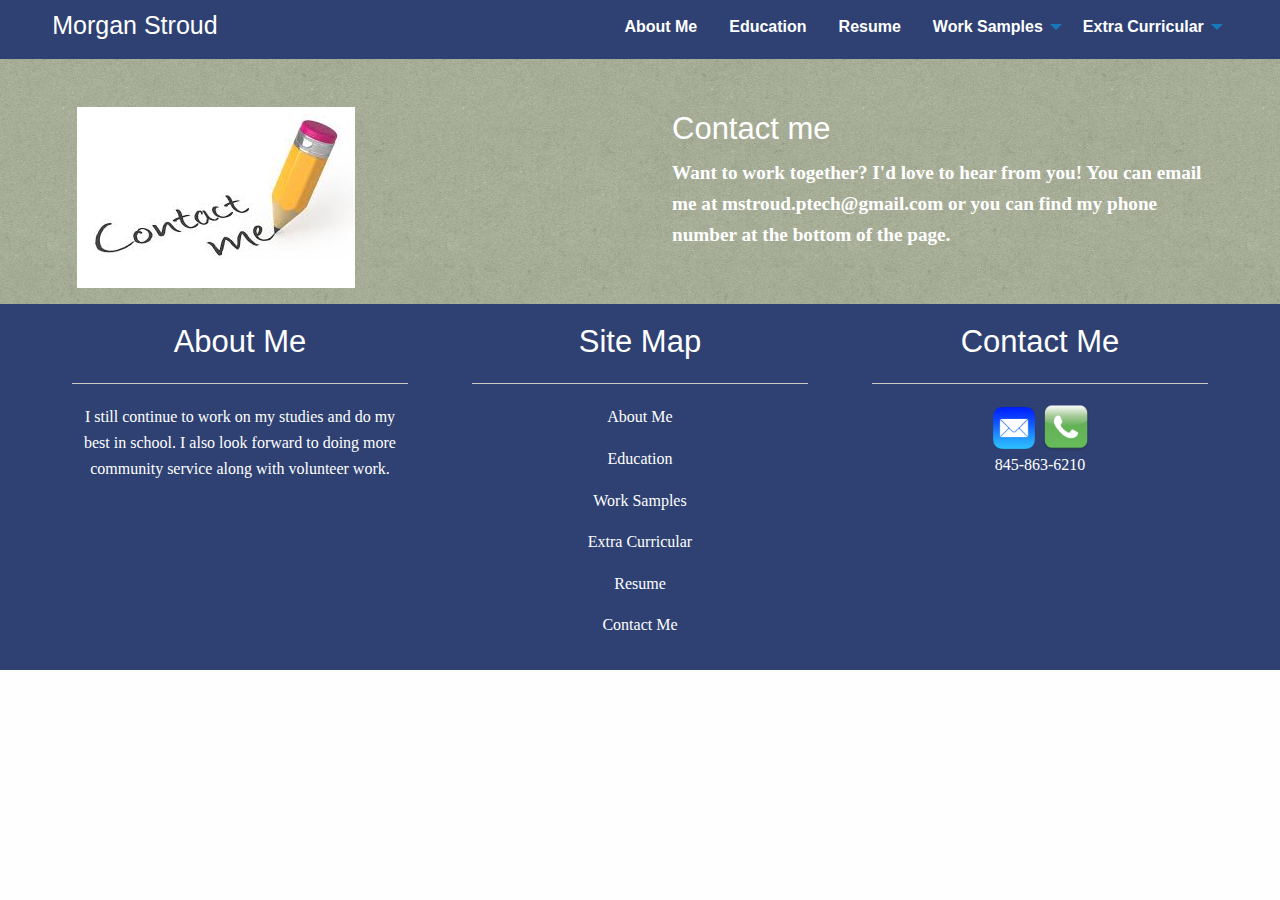
<file: contact.html>
<!doctype html>
<html class="no-js" lang="en" dir="ltr">
  <head>
    <meta charset="utf-8">
    <meta http-equiv="x-ua-compatible" content="ie=edge">
    <meta name="viewport" content="width=device-width, initial-scale=1.0">
    <title>Stroud Portfolio</title>
    <link rel="stylesheet" href="css/foundation.css">
    <link rel="stylesheet" href="css/app.css">
  </head>
  <body>


<!--      Navigation       -->

<div class="navigation">
  <div data-sticky-container>
    <div class="top-bar" data-sticky data-options="marginTop:0;" style="width:100%">
<div class="wrap">
<div class="top-bar-left">
<h4> Morgan Stroud</h4>
</div>
<div class= "top-bar-right">
<ul class="vertical medium-horizontal dropdown menu" data-responsive-menu="accordion medium-dropdown">
  <li><a href="index.html">About Me</a></li>
  <li><a href="education.html">Education</a></li>
  <li><a href="resume.html">Resume</a></li>
  <li><a href="work.html">Work Samples</a>
    <ul class="menu vertical">
  <li><a href="sample1.html">Writing Sample</a></li>
  <li><a href="sample2.html">Website Sample</a></li>
  <li><a href="sample3.html">Science Sample</a></li>
</ul>
</li>
<li><a href="extra.html">Extra Curricular</a>
  <ul class="menu vertical">
    <li><a href="volunteer.html">Volunteer Work</a></li>
    <li><a href="music.html">Music</a></li>
  </ul>
</div>
</div>
</div>
</div>
</div>
<!--      Header       -->

<!--      Main       -->
<div class="main">
  <div class="wrap">
    <div class="row">


    <div class="small-12 medium-6 large-6 columns">
      <img src="images\Contact.jpg" alt="">

</div>
<div class="small-12 medium-6 large-6 columns">
  <h3>Contact me</h3>
<p>
  Want to work together? I'd love to hear from you! You can email me at mstroud.ptech@gmail.com or you can find my phone number at the bottom of the page.
</p>
</div>


</div>
</div>
</div>
<!--      Footer       -->
<div class="footer">
<div class="row">
<div class="small-12 medium-4 columns">
  <h3>About Me</h3>
  <hr>
  <p>I still continue to work on my studies and do my best in school. I also look forward to doing more community service along with volunteer work.</p>
</div>

<div class="small-12 medium-4 columns">
  <h3>Site Map</h3>
  <hr>
  <p><a href="index.html">About Me</a></p>
  <p><a href="education.html">Education</a></p>
  <p><a href="work.html">Work Samples</a></p>
  <p><a href="extra.html">Extra Curricular</a></p>
  <p><a href="resume.html">Resume</a></p>
  <p><a href="contact.html">Contact Me</a></p>
</div>

<div class="small-12 medium-4 columns">
  <h3>Contact Me</h3>
  <hr>
  <a href="mailto:mstroud.ptech@gmail.com"><img src="images\Mail-icon.png" alt=""></a>
  <a class="hide-for-small-only" href="mailto:mstroud.ptech@gmail.com">
  <a href="tel:845-863-6210"><img src="images\Phone-icon.png"
  <a class="hide-for-small-only" href="tel:845-863-6210"><p>845-863-6210</p>
</div>

    <script src="js/vendor/jquery.js"></script>
    <script src="js/vendor/what-input.js"></script>
    <script src="js/vendor/foundation.js"></script>
    <script src="js/app.js"></script>
    </div>
    </div>
  </body>
</html>
</file>
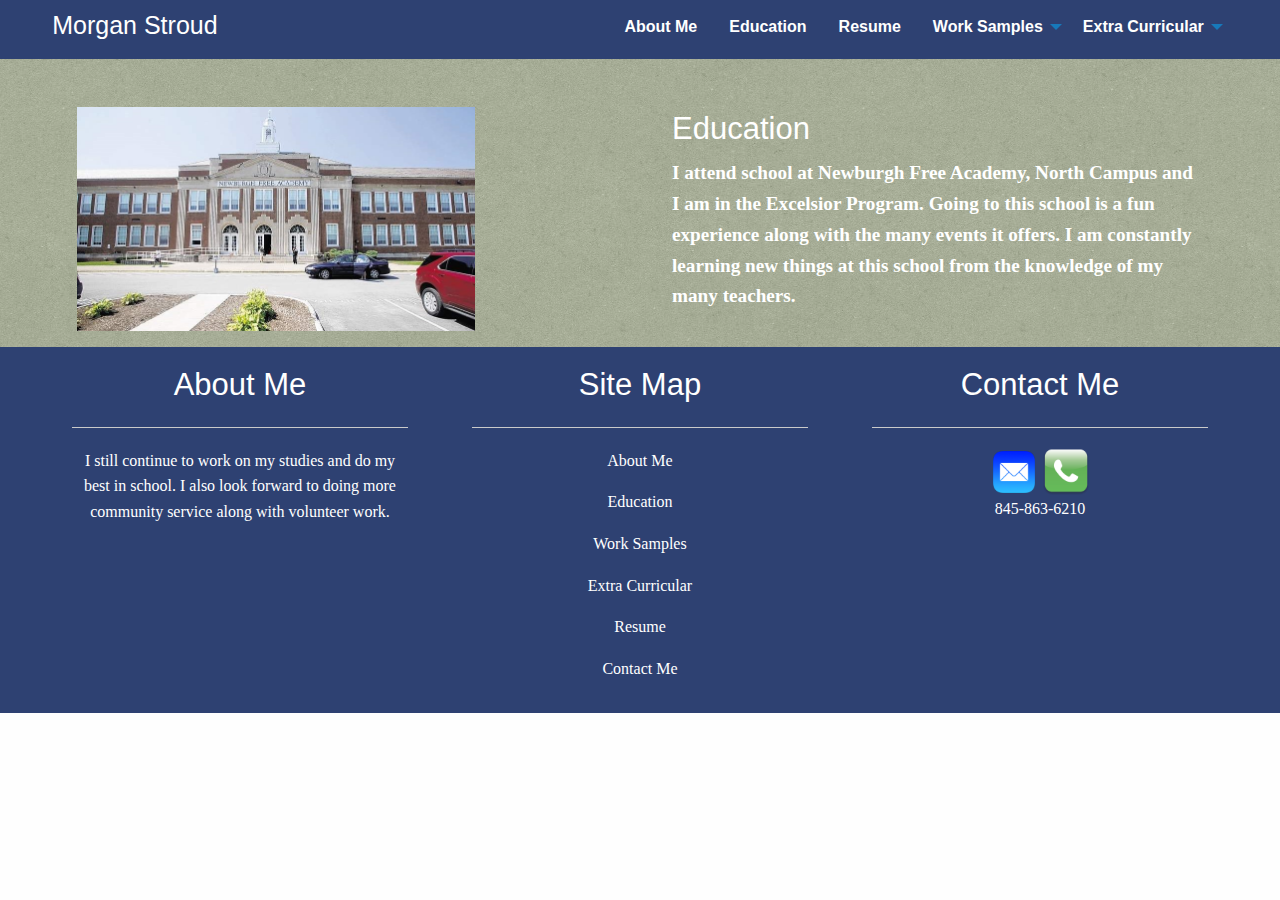
<file: education.html>
<!doctype html>
<html class="no-js" lang="en" dir="ltr">
  <head>
    <meta charset="utf-8">
    <meta http-equiv="x-ua-compatible" content="ie=edge">
    <meta name="viewport" content="width=device-width, initial-scale=1.0">
    <title>Stroud Portfolio</title>
    <link rel="stylesheet" href="css/foundation.css">
    <link rel="stylesheet" href="css/app.css">
  </head>
  <body>


<!--      Navigation       -->

<div class="navigation">
  <div data-sticky-container>
    <div class="top-bar" data-sticky data-options="marginTop:0;" style="width:100%">
<div class="wrap">
<div class="top-bar-left">
<h4> Morgan Stroud</h4>
</div>
<div class= "top-bar-right">
<ul class="vertical medium-horizontal dropdown menu" data-responsive-menu="accordion medium-dropdown">
  <li><a href="index.html">About Me</a></li>
  <li><a href="education.html">Education</a></li>
  <li><a href="resume.html">Resume</a></li>
  <li><a href="work.html">Work Samples</a>
    <ul class="menu vertical">
  <li><a href="sample1.html">Writing Sample</a></li>
  <li><a href="sample2.html">Website Sample</a></li>
  <li><a href="sample3.html">Science Sample</a></li>
</ul>
</li>
<li><a href="extra.html">Extra Curricular</a>
  <ul class="menu vertical">
    <li><a href="volunteer.html">Volunteer Work</a></li>
    <li><a href="music.html">Music</a></li>
  </ul>
</div>
</div>
</div>
</div>
</div>
<!--      Header       -->

<!--      Main       -->
<div class="main">
  <div class="wrap">
    <div class="row">


    <div class="small-12 medium-6 large-6 columns">
      <img src="images\School.jpg" alt="">

</div>
<div class="small-12 medium-6 large-6 columns">
  <h3>Education</h3>
  <p>
    I attend school at Newburgh Free Academy, North Campus and I am in the Excelsior Program.
    Going to this school is a fun experience along with the many events it offers.
    I am constantly learning new things at this school from the knowledge of my many teachers.
</p>
</div>


</div>
</div>
</div>
<!--      Footer       -->
<div class="footer">
<div class="row">
<div class="small-12 medium-4 columns">
  <h3>About Me</h3>
  <hr>
  <p>I still continue to work on my studies and do my best in school. I also look forward to doing more community service along with volunteer work.</p>
</div>

<div class="small-12 medium-4 columns">
  <h3>Site Map</h3>
  <hr>
  <p><a href="index.html">About Me</a></p>
  <p><a href="education.html">Education</a></p>
  <p><a href="work.html">Work Samples</a></p>
  <p><a href="extra.html">Extra Curricular</a></p>
  <p><a href="resume.html">Resume</a></p>
  <p><a href="contact.html">Contact Me</a></p>
</div>

<div class="small-12 medium-4 columns">
  <h3>Contact Me</h3>
  <hr>
  <a href="mailto:mstroud.ptech@gmail.com"><img src="images\Mail-icon.png" alt=""></a>
  <a class="hide-for-small-only" href="mailto:mstroud.ptech@gmail.com">
  <a href="tel:845-863-6210"><img src="images\Phone-icon.png"
  <a class="hide-for-small-only" href="tel:845-863-6210"><p>845-863-6210</p>
</div>

    <script src="js/vendor/jquery.js"></script>
    <script src="js/vendor/what-input.js"></script>
    <script src="js/vendor/foundation.js"></script>
    <script src="js/app.js"></script>
    </div>
    </div>
  </body>
</html>
</file>
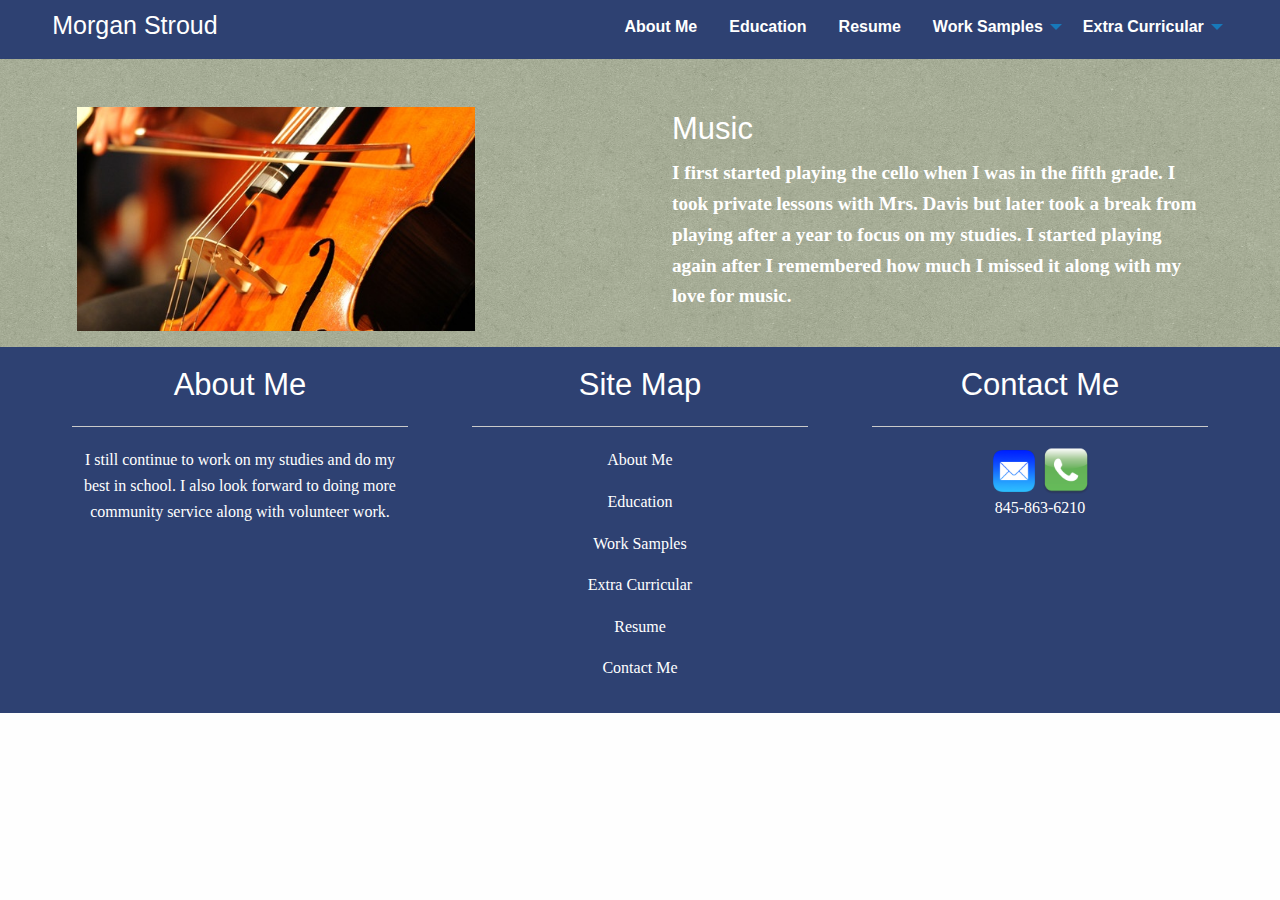
<file: music.html>
<!doctype html>
<html class="no-js" lang="en" dir="ltr">
  <head>
    <meta charset="utf-8">
    <meta http-equiv="x-ua-compatible" content="ie=edge">
    <meta name="viewport" content="width=device-width, initial-scale=1.0">
    <title>Stroud Portfolio</title>
    <link rel="stylesheet" href="css/foundation.css">
    <link rel="stylesheet" href="css/app.css">
  </head>
  <body>


<!--      Navigation       -->

<div class="navigation">
  <div data-sticky-container>
    <div class="top-bar" data-sticky data-options="marginTop:0;" style="width:100%">
<div class="wrap">
<div class="top-bar-left">
<h4> Morgan Stroud</h4>
</div>
<div class= "top-bar-right">
<ul class="vertical medium-horizontal dropdown menu" data-responsive-menu="accordion medium-dropdown">
  <li><a href="index.html">About Me</a></li>
  <li><a href="education.html">Education</a></li>
  <li><a href="resume.html">Resume</a></li>
  <li><a href="work.html">Work Samples</a>
    <ul class="menu vertical">
  <li><a href="sample1.html">Writing Sample</a></li>
  <li><a href="sample2.html">Website Sample</a></li>
  <li><a href="sample3.html">Science Sample</a></li>
</ul>
</li>
<li><a href="extra.html">Extra Curricular</a>
  <ul class="menu vertical">
    <li><a href="volunteer.html">Volunteer Work</a></li>
    <li><a href="music.html">Music</a></li>
  </ul>
</div>
</div>
</div>
</div>
</div>
<!--      Header       -->

<!--      Main       -->
<div class="main">
  <div class="wrap">
    <div class="row">


    <div class="small-12 medium-6 large-6 columns">
<img src="images\Cello.jpg" alt="">
</div>
<div class="small-12 medium-6 large-6 columns">
  <h3>Music</h3>
  <p>
I first started playing the cello when I was in the fifth grade. I took private lessons with Mrs. Davis but later took a break from playing after a year to focus on my studies.
I started playing again after I remembered how much I missed it along with my love for music.
</p>
</div>


</div>
</div>
</div>
<!--      Footer       -->
<div class="footer">
<div class="row">
<div class="small-12 medium-4 columns">
  <h3>About Me</h3>
  <hr>
  <p>I still continue to work on my studies and do my best in school. I also look forward to doing more community service along with volunteer work.</p>
</div>

<div class="small-12 medium-4 columns">
  <h3>Site Map</h3>
  <hr>
  <p><a href="index.html">About Me</a></p>
  <p><a href="education.html">Education</a></p>
  <p><a href="work.html">Work Samples</a></p>
  <p><a href="extra.html">Extra Curricular</a></p>
  <p><a href="resume.html">Resume</a></p>
  <p><a href="contact.html">Contact Me</a></p>
</div>

<div class="small-12 medium-4 columns">
  <h3>Contact Me</h3>
  <hr>
  <a href="mailto:mstroud.ptech@gmail.com"><img src="images\Mail-icon.png" alt=""></a>
  <a class="hide-for-small-only" href="mailto:mstroud.ptech@gmail.com">
  <a href="tel:845-863-6210"><img src="images\Phone-icon.png"
  <a class="hide-for-small-only" href="tel:845-863-6210"><p>845-863-6210</p>
</div>

    <script src="js/vendor/jquery.js"></script>
    <script src="js/vendor/what-input.js"></script>
    <script src="js/vendor/foundation.js"></script>
    <script src="js/app.js"></script>
    </div>
    </div>
  </body>
</html>
</file>
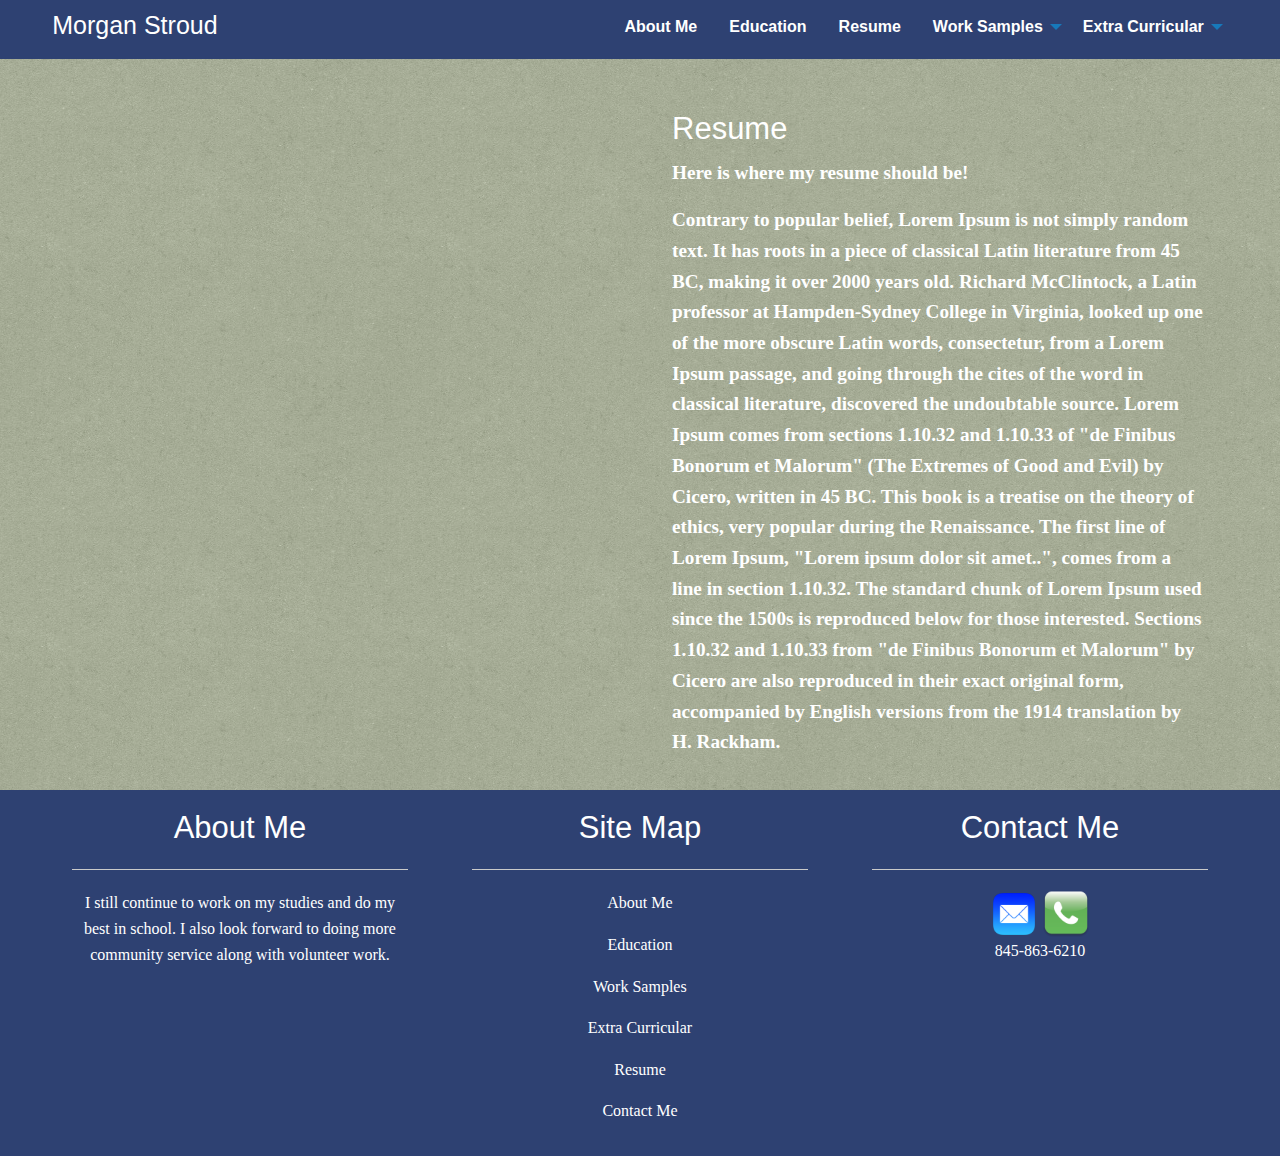
<file: resume.html>
<!doctype html>
<html class="no-js" lang="en" dir="ltr">
  <head>
    <meta charset="utf-8">
    <meta http-equiv="x-ua-compatible" content="ie=edge">
    <meta name="viewport" content="width=device-width, initial-scale=1.0">
    <title>Stroud Portfolio</title>
    <link rel="stylesheet" href="css/foundation.css">
    <link rel="stylesheet" href="css/app.css">
  </head>
  <body>


<!--      Navigation       -->

<div class="navigation">
  <div data-sticky-container>
    <div class="top-bar" data-sticky data-options="marginTop:0;" style="width:100%">
<div class="wrap">
<div class="top-bar-left">
<h4> Morgan Stroud</h4>
</div>
<div class= "top-bar-right">
<ul class="vertical medium-horizontal dropdown menu" data-responsive-menu="accordion medium-dropdown">
  <li><a href="index.html">About Me</a></li>
  <li><a href="education.html">Education</a></li>
  <li><a href="resume.html">Resume</a></li>
  <li><a href="work.html">Work Samples</a>
    <ul class="menu vertical">
  <li><a href="sample1.html">Writing Sample</a></li>
  <li><a href="sample2.html">Website Sample</a></li>
  <li><a href="sample3.html">Science Sample</a></li>
</ul>
</li>
<li><a href="extra.html">Extra Curricular</a>
  <ul class="menu vertical">
    <li><a href="volunteer.html">Volunteer Work</a></li>
    <li><a href="music.html">Music</a></li>
  </ul>
</div>
</div>
</div>
</div>
</div>
<!--      Header       -->

<!--      Main       -->
<div class="main">
  <div class="wrap">
    <div class="row">


    <div class="small-12 medium-6 large-6 columns">

</div>
<div class="small-12 medium-6 large-6 columns">
  <h3>Resume</h3>
  <p>Here is where my resume should be!</p>
<p>
  Contrary to popular belief, Lorem Ipsum is not simply random text. It has roots in a piece of classical Latin literature from 45 BC, making it over 2000 years old. Richard McClintock, a Latin professor at Hampden-Sydney College in Virginia, looked up one of the more obscure Latin words, consectetur, from a Lorem Ipsum passage, and going through the cites of the word in classical literature, discovered the undoubtable source. Lorem Ipsum comes from sections 1.10.32 and 1.10.33 of "de Finibus Bonorum et Malorum" (The Extremes of Good and Evil) by Cicero, written in 45 BC. This book is a treatise on the theory of ethics, very popular during the Renaissance. The first line of Lorem Ipsum, "Lorem ipsum dolor sit amet..", comes from a line in section 1.10.32.

The standard chunk of Lorem Ipsum used since the 1500s is reproduced below for those interested. Sections 1.10.32 and 1.10.33 from "de Finibus Bonorum et Malorum" by Cicero are also reproduced in their exact original form, accompanied by English versions from the 1914 translation by H. Rackham.
</p>
</div>


</div>
</div>
</div>
<!--      Footer       -->
<div class="footer">
<div class="row">
<div class="small-12 medium-4 columns">
  <h3>About Me</h3>
  <hr>
  <p>I still continue to work on my studies and do my best in school. I also look forward to doing more community service along with volunteer work.</p>
</div>

<div class="small-12 medium-4 columns">
  <h3>Site Map</h3>
  <hr>
  <p><a href="index.html">About Me</a></p>
  <p><a href="education.html">Education</a></p>
  <p><a href="work.html">Work Samples</a></p>
  <p><a href="extra.html">Extra Curricular</a></p>
  <p><a href="resume.html">Resume</a></p>
  <p><a href="contact.html">Contact Me</a></p>
</div>

<div class="small-12 medium-4 columns">
  <h3>Contact Me</h3>
  <hr>
  <a href="mailto:mstroud.ptech@gmail.com"><img src="images\Mail-icon.png" alt=""></a>
  <a class="hide-for-small-only" href="mailto:mstroud.ptech@gmail.com">
  <a href="tel:845-863-6210"><img src="images\Phone-icon.png"
  <a class="hide-for-small-only" href="tel:845-863-6210"><p>845-863-6210</p>
</div>

    <script src="js/vendor/jquery.js"></script>
    <script src="js/vendor/what-input.js"></script>
    <script src="js/vendor/foundation.js"></script>
    <script src="js/app.js"></script>
    </div>
    </div>
  </body>
</html>
</file>
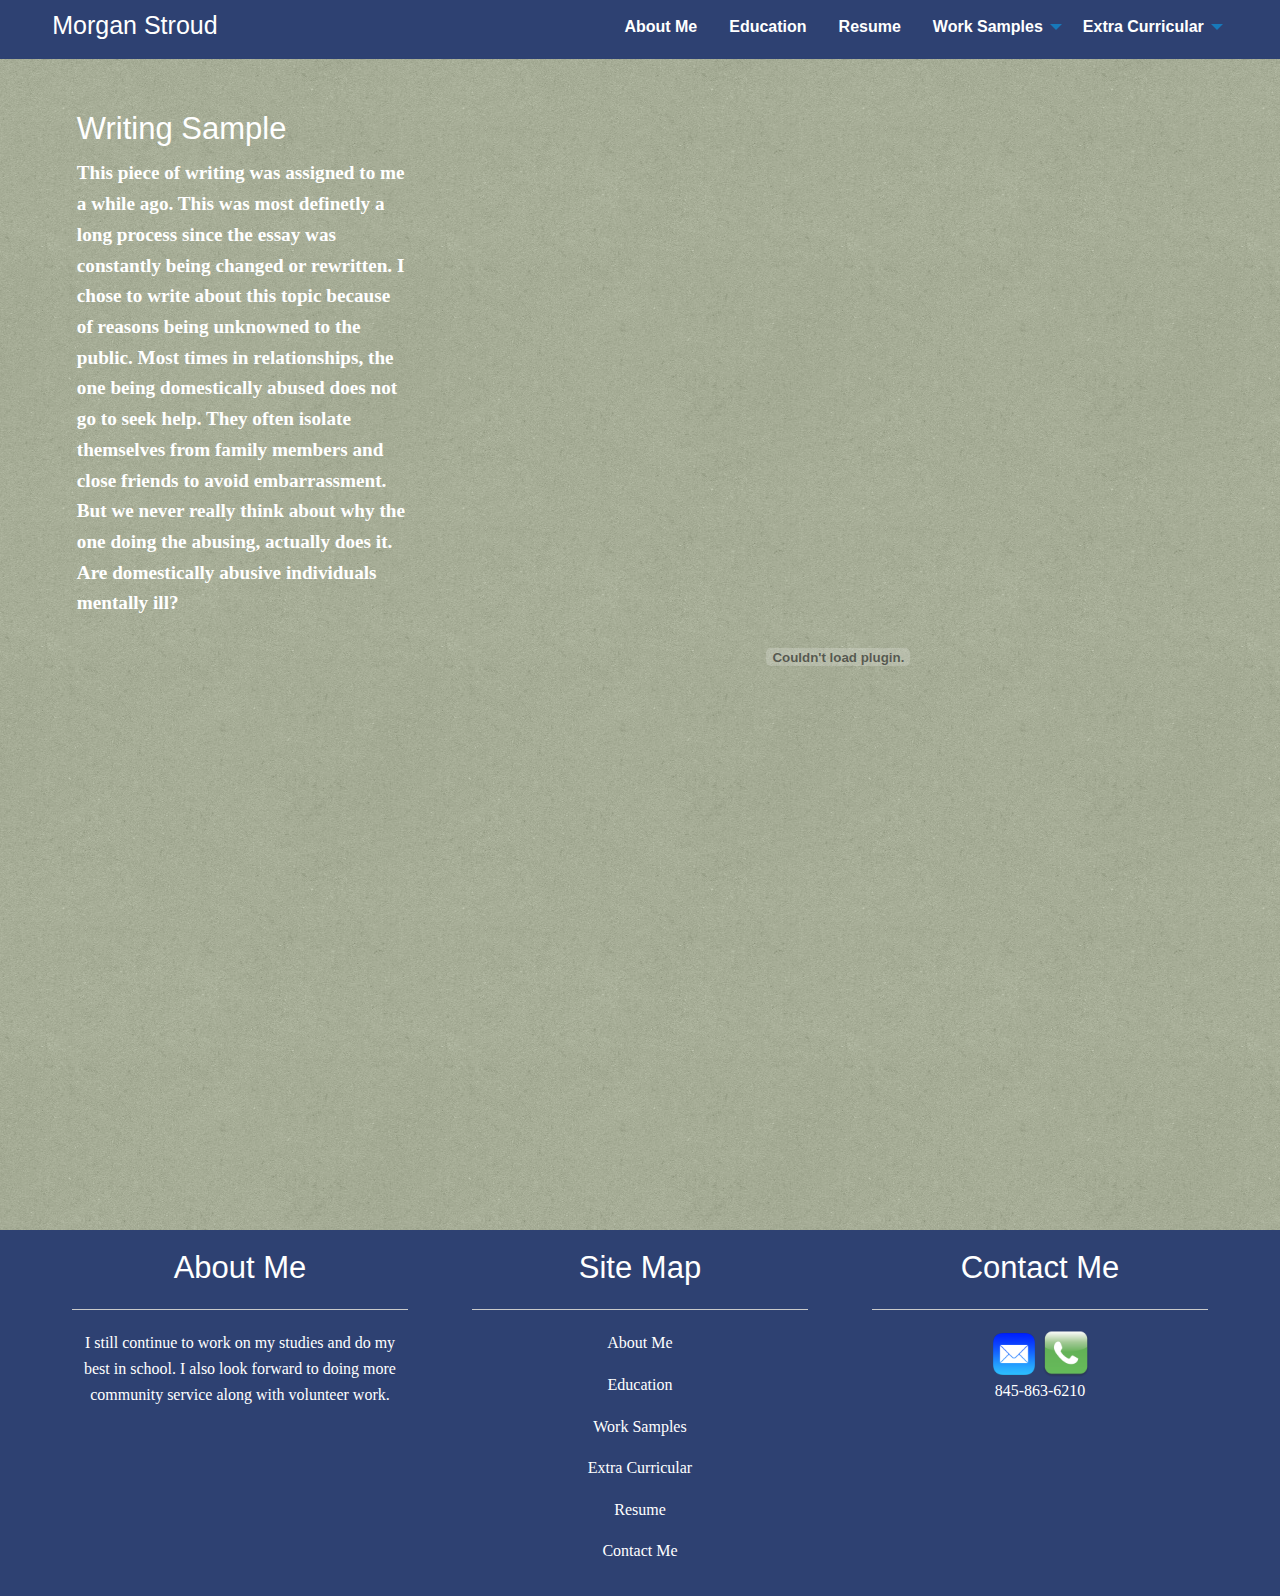
<file: sample1.html>
<!doctype html>
<html class="no-js" lang="en" dir="ltr">
  <head>
    <meta charset="utf-8">
    <meta http-equiv="x-ua-compatible" content="ie=edge">
    <meta name="viewport" content="width=device-width, initial-scale=1.0">
    <title>Stroud Portfolio</title>
    <link rel="stylesheet" href="css/foundation.css">
    <link rel="stylesheet" href="css/app.css">
  </head>
  <body>


<!--      Navigation       -->

<div class="navigation">
  <div data-sticky-container>
    <div class="top-bar" data-sticky data-options="marginTop:0;" style="width:100%">
<div class="wrap">
<div class="top-bar-left">
<h4> Morgan Stroud</h4>
</div>
<div class= "top-bar-right">
<ul class="vertical medium-horizontal dropdown menu" data-responsive-menu="accordion medium-dropdown">
  <li><a href="index.html">About Me</a></li>
  <li><a href="education.html">Education</a></li>
  <li><a href="resume.html">Resume</a></li>
  <li><a href="work.html">Work Samples</a>
    <ul class="menu vertical">
  <li><a href="sample1.html">Writing Sample</a></li>
  <li><a href="sample2.html">Website Sample</a></li>
  <li><a href="sample3.html">Science Sample</a></li>
</ul>
</li>
<li><a href="extra.html">Extra Curricular</a>
  <ul class="menu vertical">
    <li><a href="volunteer.html">Volunteer Work</a></li>
    <li><a href="music.html">Music</a></li>
  </ul>
</div>
</div>
</div>
</div>
</div>
<!--      Header       -->

<!--      Main       -->
<div class="main">
  <div class="wrap">
    <div class="row">


    <div class="small-12 medium-4 columns">
      <h3>Writing Sample</h3>
    <p>
      This piece of writing was assigned to me a while ago. This was most definetly a long process since the essay was constantly being changed or rewritten.
      I chose to write about this topic because of reasons being unknowned to the public. Most times in relationships, the one being domestically abused does not go to seek help.
      They often isolate themselves from family members and close friends to avoid embarrassment. But we never really think about why the one doing the abusing, actually does it.
      Are domestically abusive individuals mentally ill?
  </p>
</div>
<div class="small-12 medium-8  columns">

<object width="100%" height="1100em" data="docs\Stroud_Domestic Violence Draft - Google Docs.pdf"></object>
  </div>


</div>
</div>
</div>
<!--      Footer       -->
<div class="footer">
<div class="row">
<div class="small-12 medium-4 columns">
  <h3>About Me</h3>
  <hr>
  <p>I still continue to work on my studies and do my best in school. I also look forward to doing more community service along with volunteer work.</p>
</div>

<div class="small-12 medium-4 columns">
  <h3>Site Map</h3>
  <hr>
  <p><a href="index.html">About Me</a></p>
  <p><a href="education.html">Education</a></p>
  <p><a href="work.html">Work Samples</a></p>
  <p><a href="extra.html">Extra Curricular</a></p>
  <p><a href="resume.html">Resume</a></p>
  <p><a href="contact.html">Contact Me</a></p>
</div>

<div class="small-12 medium-4 columns">
  <h3>Contact Me</h3>
  <hr>
  <a href="mailto:mstroud.ptech@gmail.com"><img src="images\Mail-icon.png" alt=""></a>
  <a class="hide-for-small-only" href="mailto:mstroud.ptech@gmail.com">
  <a href="tel:845-863-6210"><img src="images\Phone-icon.png"
  <a class="hide-for-small-only" href="tel:845-863-6210"><p>845-863-6210</p>
</div>

    <script src="js/vendor/jquery.js"></script>
    <script src="js/vendor/what-input.js"></script>
    <script src="js/vendor/foundation.js"></script>
    <script src="js/app.js"></script>
    </div>
    </div>
  </body>
</html>
</file>
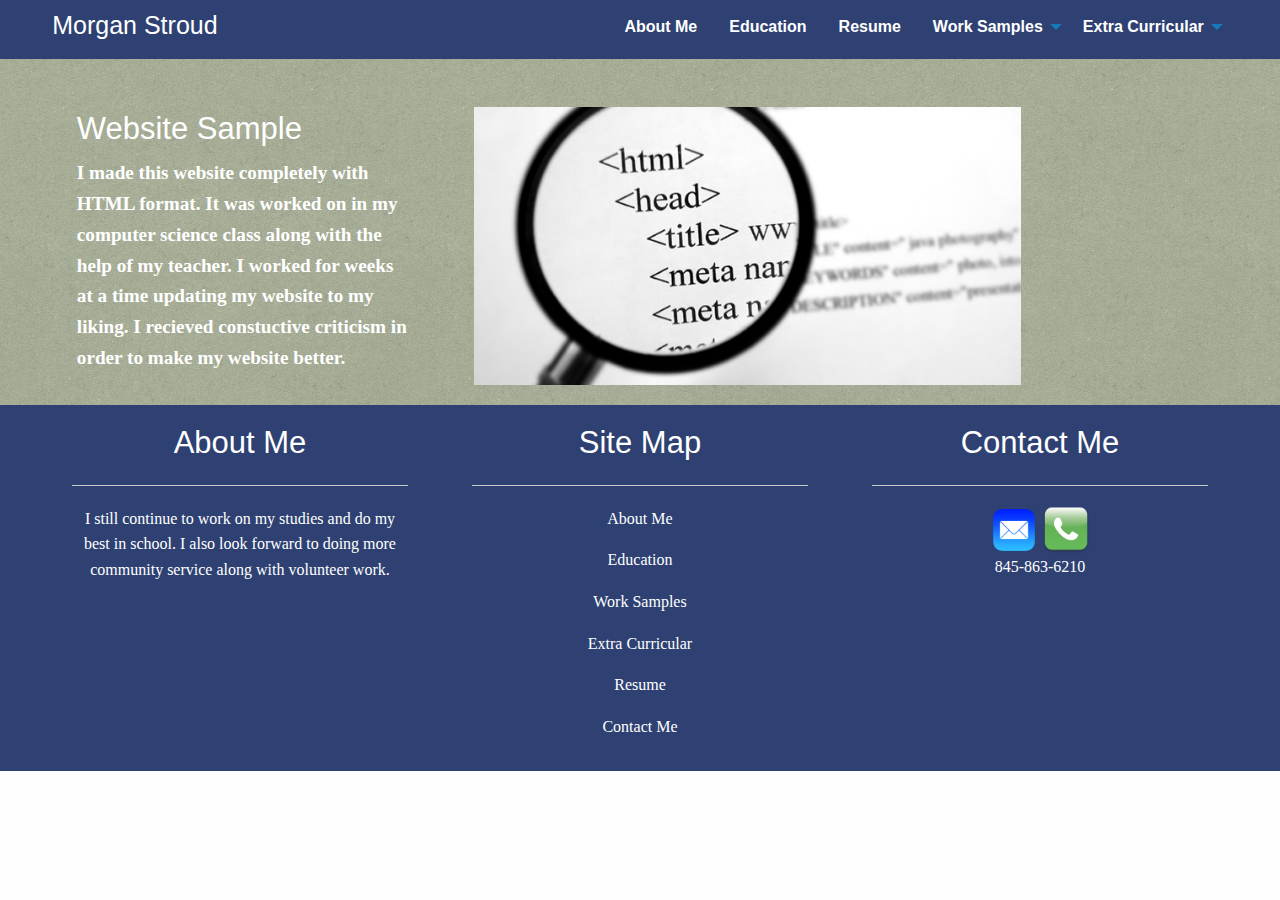
<file: sample2.html>
<!doctype html>
<html class="no-js" lang="en" dir="ltr">
  <head>
    <meta charset="utf-8">
    <meta http-equiv="x-ua-compatible" content="ie=edge">
    <meta name="viewport" content="width=device-width, initial-scale=1.0">
    <title>Stroud Portfolio</title>
    <link rel="stylesheet" href="css/foundation.css">
    <link rel="stylesheet" href="css/app.css">
  </head>
  <body>


<!--      Navigation       -->

<div class="navigation">
  <div data-sticky-container>
    <div class="top-bar" data-sticky data-options="marginTop:0;" style="width:100%">
<div class="wrap">
<div class="top-bar-left">
<h4> Morgan Stroud</h4>
</div>
<div class= "top-bar-right">
<ul class="vertical medium-horizontal dropdown menu" data-responsive-menu="accordion medium-dropdown">
  <li><a href="index.html">About Me</a></li>
  <li><a href="education.html">Education</a></li>
  <li><a href="resume.html">Resume</a></li>
  <li><a href="work.html">Work Samples</a>
    <ul class="menu vertical">
  <li><a href="sample1.html">Writing Sample</a></li>
  <li><a href="sample2.html">Website Sample</a></li>
  <li><a href="sample3.html">Science Sample</a></li>
</ul>
</li>
<li><a href="extra.html">Extra Curricular</a>
  <ul class="menu vertical">
    <li><a href="volunteer.html">Volunteer Work</a></li>
    <li><a href="music.html">Music</a></li>
  </ul>
</div>
</div>
</div>
</div>
</div>
<!--      Header       -->

<!--      Main       -->
<div class="main">
  <div class="wrap">
    <div class="row">

      <div class="small-12 medium-4 columns">
        <h3>Website Sample</h3>
      <p>
      I made this website completely with HTML format. It was worked on in my computer science class along with the help of my teacher.
      I worked for weeks at a time updating my website to my liking. I recieved constuctive criticism in order to make my website better.

  </p>
      </div>
      <div class="small-12 medium-8  columns">

      <img src="images\HTML-website.jpg" alt="">
      </div>



</div>
</div>
</div>
<!--      Footer       -->
<div class="footer">
<div class="row">
<div class="small-12 medium-4 columns">
  <h3>About Me</h3>
  <hr>
  <p>I still continue to work on my studies and do my best in school. I also look forward to doing more community service along with volunteer work.</p>
</div>

<div class="small-12 medium-4 columns">
  <h3>Site Map</h3>
  <hr>
  <p><a href="index.html">About Me</a></p>
  <p><a href="education.html">Education</a></p>
  <p><a href="work.html">Work Samples</a></p>
  <p><a href="extra.html">Extra Curricular</a></p>
  <p><a href="resume.html">Resume</a></p>
  <p><a href="contact.html">Contact Me</a></p>
</div>

<div class="small-12 medium-4 columns">
  <h3>Contact Me</h3>
  <hr>
  <a href="mailto:mstroud.ptech@gmail.com"><img src="images\Mail-icon.png" alt=""></a>
  <a class="hide-for-small-only" href="mailto:mstroud.ptech@gmail.com">
  <a href="tel:845-863-6210"><img src="images\Phone-icon.png"
  <a class="hide-for-small-only" href="tel:845-863-6210"><p>845-863-6210</p>
</div>

    <script src="js/vendor/jquery.js"></script>
    <script src="js/vendor/what-input.js"></script>
    <script src="js/vendor/foundation.js"></script>
    <script src="js/app.js"></script>
    </div>
    </div>
  </body>
</html>
</file>
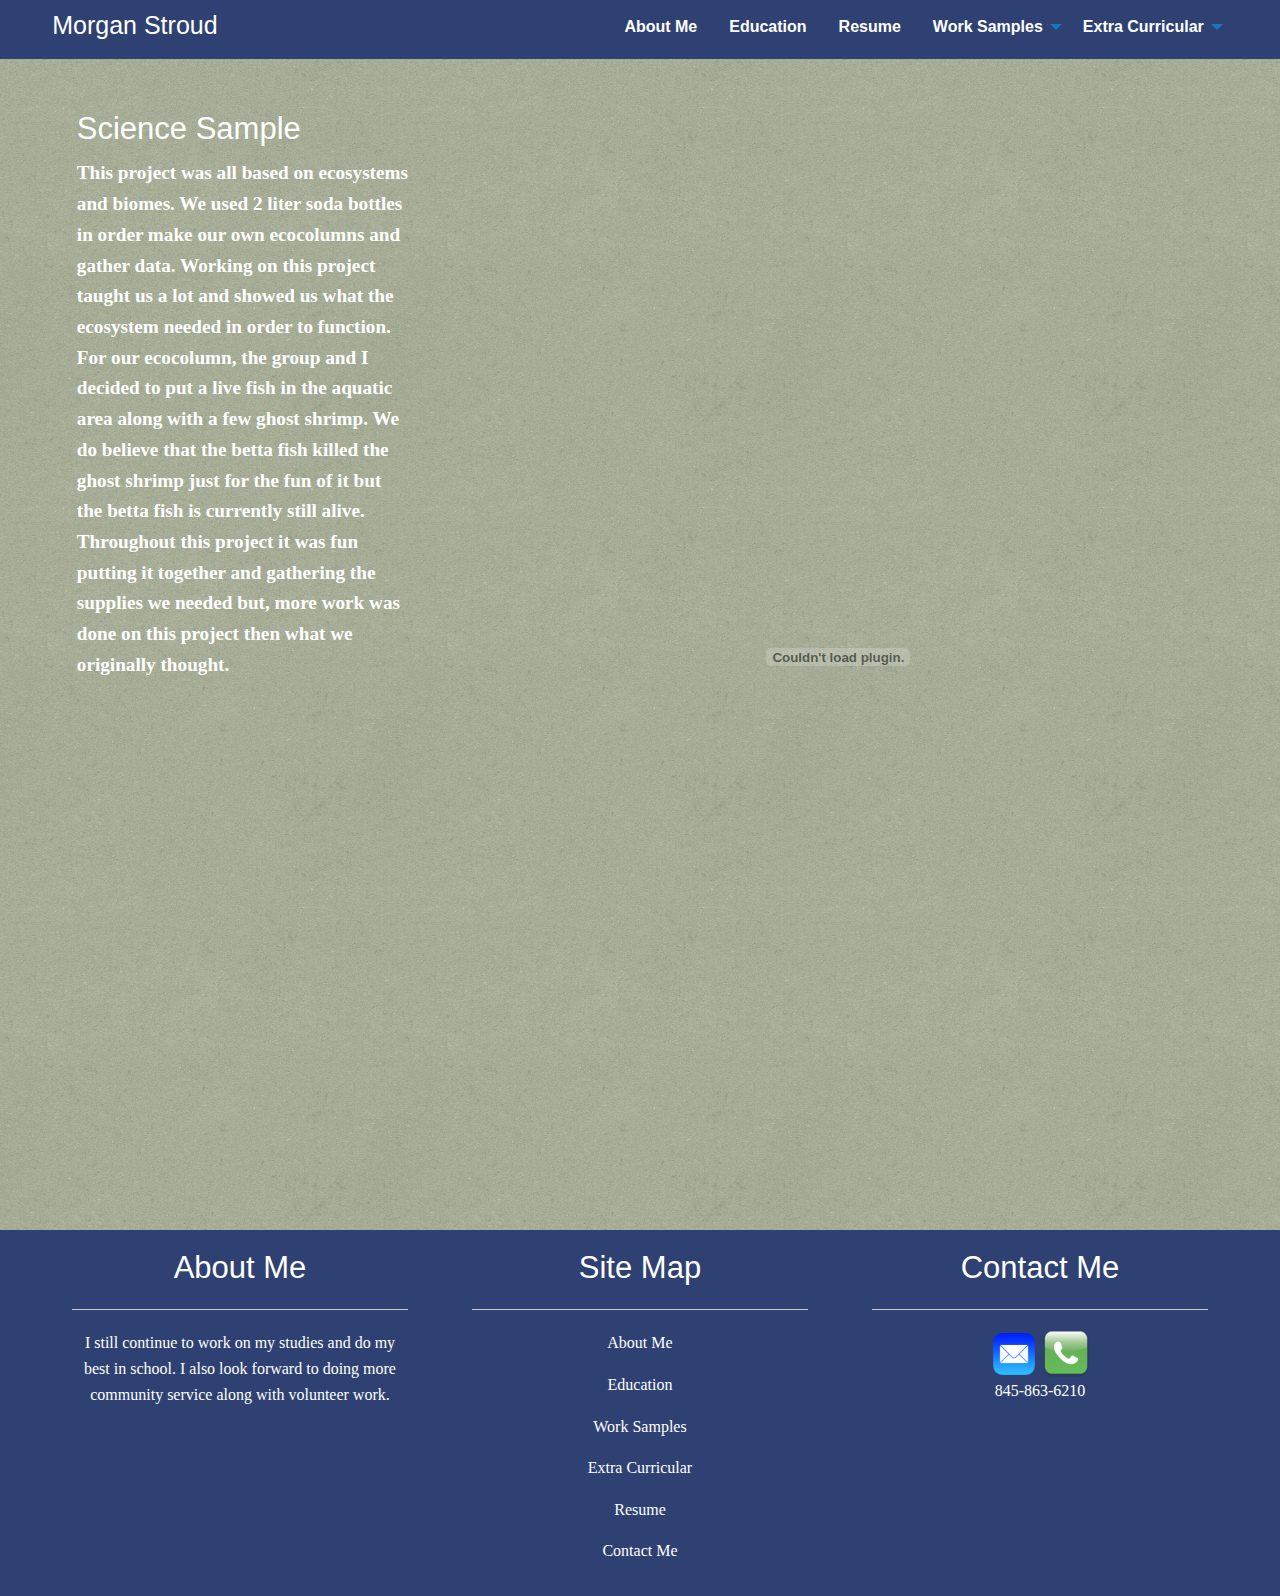
<file: sample3.html>
<!doctype html>
<html class="no-js" lang="en" dir="ltr">
  <head>
    <meta charset="utf-8">
    <meta http-equiv="x-ua-compatible" content="ie=edge">
    <meta name="viewport" content="width=device-width, initial-scale=1.0">
    <title>Stroud Portfolio</title>
    <link rel="stylesheet" href="css/foundation.css">
    <link rel="stylesheet" href="css/app.css">
  </head>
  <body>


<!--      Navigation       -->

<div class="navigation">
  <div data-sticky-container>
    <div class="top-bar" data-sticky data-options="marginTop:0;" style="width:100%">
<div class="wrap">
<div class="top-bar-left">
<h4> Morgan Stroud</h4>
</div>
<div class= "top-bar-right">
<ul class="vertical medium-horizontal dropdown menu" data-responsive-menu="accordion medium-dropdown">
  <li><a href="index.html">About Me</a></li>
  <li><a href="education.html">Education</a></li>
  <li><a href="resume.html">Resume</a></li>
  <li><a href="work.html">Work Samples</a>
    <ul class="menu vertical">
  <li><a href="sample1.html">Writing Sample</a></li>
  <li><a href="sample2.html">Website Sample</a></li>
  <li><a href="sample3.html">Science Sample</a></li>
</ul>
</li>
<li><a href="extra.html">Extra Curricular</a>
  <ul class="menu vertical">
    <li><a href="volunteer.html">Volunteer Work</a></li>
    <li><a href="music.html">Music</a></li>
  </ul>
</div>
</div>
</div>
</div>
</div>
<!--      Header       -->

<!--      Main       -->
<div class="main">
  <div class="wrap">
    <div class="row">

      <div class="small-12 medium-4 columns">
        <h3>Science Sample</h3>
      <p>
      This project was all based on ecosystems and biomes. We used 2 liter soda bottles in order make our own ecocolumns and gather data.
      Working on this project taught us a lot and showed us what the ecosystem needed in order to function. For our ecocolumn, the group and I decided to put a live fish in the aquatic area along with a few ghost shrimp.
      We do believe that the betta fish killed the ghost shrimp just for the fun of it but the betta fish is currently still alive.
      Throughout this project it was fun putting it together and gathering the supplies we needed but, more work was done on this project then what we originally thought.

      </p>
      </div>
      <div class="small-12 medium-8  columns">

      <object width="100%" height="1100em" data="docs\Stroud_EcoColumn_Lab Report - Google Docs.pdf"></object>
      </div>



</div>
</div>
</div>
<!--      Footer       -->
<div class="footer">
<div class="row">
<div class="small-12 medium-4 columns">
  <h3>About Me</h3>
  <hr>
  <p>I still continue to work on my studies and do my best in school. I also look forward to doing more community service along with volunteer work.</p>
</div>

<div class="small-12 medium-4 columns">
  <h3>Site Map</h3>
  <hr>
  <p><a href="index.html">About Me</a></p>
  <p><a href="education.html">Education</a></p>
  <p><a href="work.html">Work Samples</a></p>
  <p><a href="extra.html">Extra Curricular</a></p>
  <p><a href="resume.html">Resume</a></p>
  <p><a href="contact.html">Contact Me</a></p>
</div>

<div class="small-12 medium-4 columns">
  <h3>Contact Me</h3>
  <hr>
  <a href="mailto:mstroud.ptech@gmail.com"><img src="images\Mail-icon.png" alt=""></a>
  <a class="hide-for-small-only" href="mailto:mstroud.ptech@gmail.com">
  <a href="tel:845-863-6210"><img src="images\Phone-icon.png"
  <a class="hide-for-small-only" href="tel:845-863-6210"><p>845-863-6210</p>
</div>

    <script src="js/vendor/jquery.js"></script>
    <script src="js/vendor/what-input.js"></script>
    <script src="js/vendor/foundation.js"></script>
    <script src="js/app.js"></script>
    </div>
    </div>
  </body>
</html>
</file>
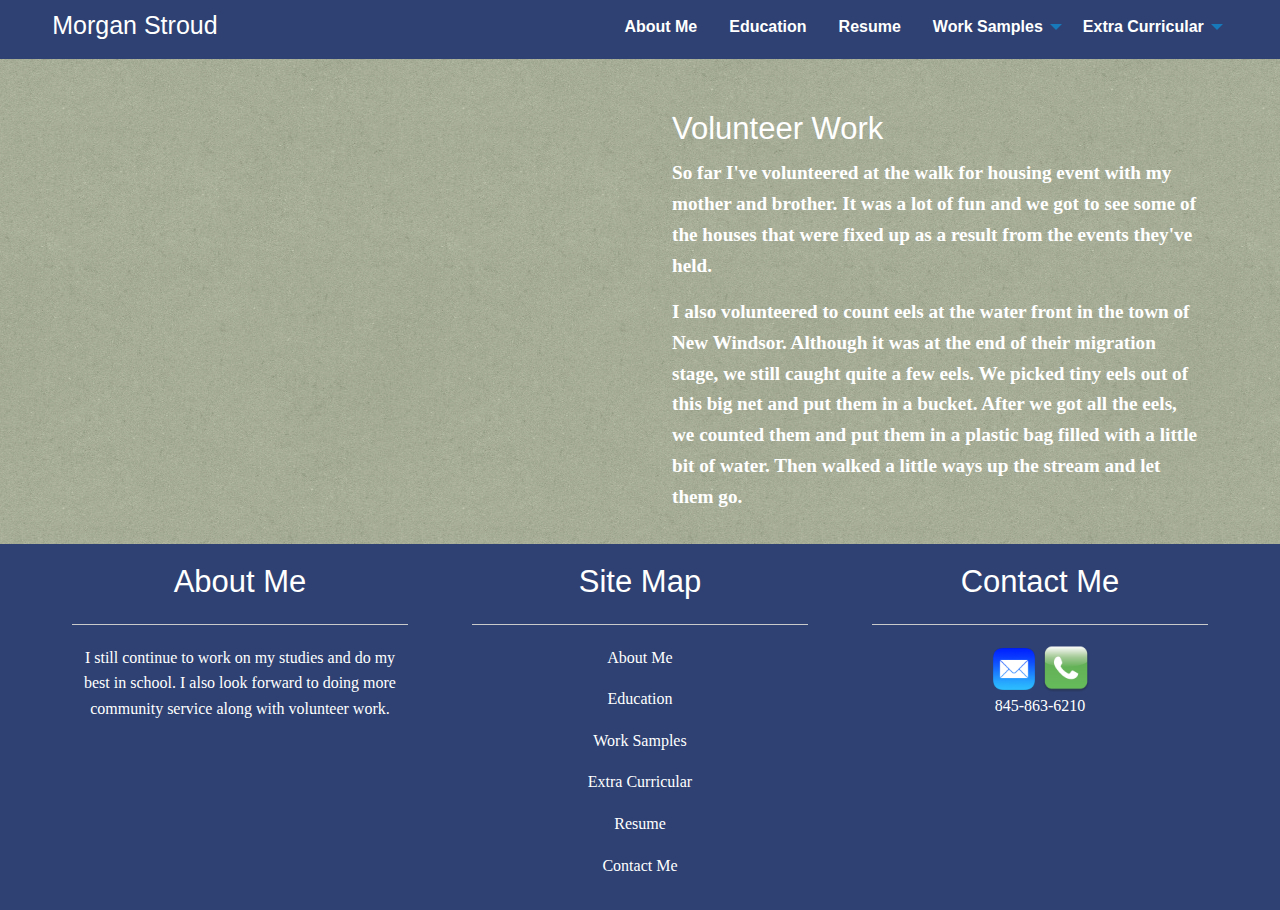
<file: volunteer.html>
<!doctype html>
<html class="no-js" lang="en" dir="ltr">
  <head>
    <meta charset="utf-8">
    <meta http-equiv="x-ua-compatible" content="ie=edge">
    <meta name="viewport" content="width=device-width, initial-scale=1.0">
    <title>Stroud Portfolio</title>
    <link rel="stylesheet" href="css/foundation.css">
    <link rel="stylesheet" href="css/app.css">
  </head>
  <body>


<!--      Navigation       -->

<div class="navigation">
  <div data-sticky-container>
    <div class="top-bar" data-sticky data-options="marginTop:0;" style="width:100%">
<div class="wrap">
<div class="top-bar-left">
<h4> Morgan Stroud</h4>
</div>
<div class= "top-bar-right">
<ul class="vertical medium-horizontal dropdown menu" data-responsive-menu="accordion medium-dropdown">
  <li><a href="index.html">About Me</a></li>
  <li><a href="education.html">Education</a></li>
  <li><a href="resume.html">Resume</a></li>
  <li><a href="work.html">Work Samples</a>
    <ul class="menu vertical">
  <li><a href="sample1.html">Writing Sample</a></li>
  <li><a href="sample2.html">Website Sample</a></li>
  <li><a href="sample3.html">Science Sample</a></li>
</ul>
</li>
<li><a href="extra.html">Extra Curricular</a>
  <ul class="menu vertical">
    <li><a href="volunteer.html">Volunteer Work</a></li>
    <li><a href="music.html">Music</a></li>
  </ul>
</div>
</div>
</div>
</div>
</div>
<!--      Header       -->

<!--      Main       -->
<div class="main">
  <div class="wrap">
    <div class="row">


    <div class="small-12 medium-6 large-6 columns">

</div>
<div class="small-12 medium-6 large-6 columns">
  <h3>Volunteer Work</h3>
<p>
  So far I've volunteered at the walk for housing event with my mother and brother.
  It was a lot of fun and we got to see some of the houses that were fixed up as a result from the events they've held.

</p>
<p>
I also volunteered to count eels at the water front in the town of New Windsor.
Although it was at the end of their migration stage, we still caught quite a few eels.
We picked tiny eels out of this big net and put them in a bucket. After we got all the eels, we counted them and put them in a plastic bag filled with a little bit of water.
Then walked a little ways up the stream and let them go.
</p>

</div>


</div>
</div>
</div>
<!--      Footer       -->
<div class="footer">
<div class="row">
<div class="small-12 medium-4 columns">
  <h3>About Me</h3>
  <hr>
  <p>I still continue to work on my studies and do my best in school. I also look forward to doing more community service along with volunteer work.</p>
</div>

<div class="small-12 medium-4 columns">
  <h3>Site Map</h3>
  <hr>
  <p><a href="index.html">About Me</a></p>
  <p><a href="education.html">Education</a></p>
  <p><a href="work.html">Work Samples</a></p>
  <p><a href="extra.html">Extra Curricular</a></p>
  <p><a href="resume.html">Resume</a></p>
  <p><a href="contact.html">Contact Me</a></p>
</div>

<div class="small-12 medium-4 columns">
  <h3>Contact Me</h3>
  <hr>
  <a href="mailto:mstroud.ptech@gmail.com"><img src="images\Mail-icon.png" alt=""></a>
  <a class="hide-for-small-only" href="mailto:mstroud.ptech@gmail.com">
  <a href="tel:845-863-6210"><img src="images\Phone-icon.png"
  <a class="hide-for-small-only" href="tel:845-863-6210"><p>845-863-6210</p>
</div>

    <script src="js/vendor/jquery.js"></script>
    <script src="js/vendor/what-input.js"></script>
    <script src="js/vendor/foundation.js"></script>
    <script src="js/app.js"></script>
    </div>
    </div>
  </body>
</html>
</file>
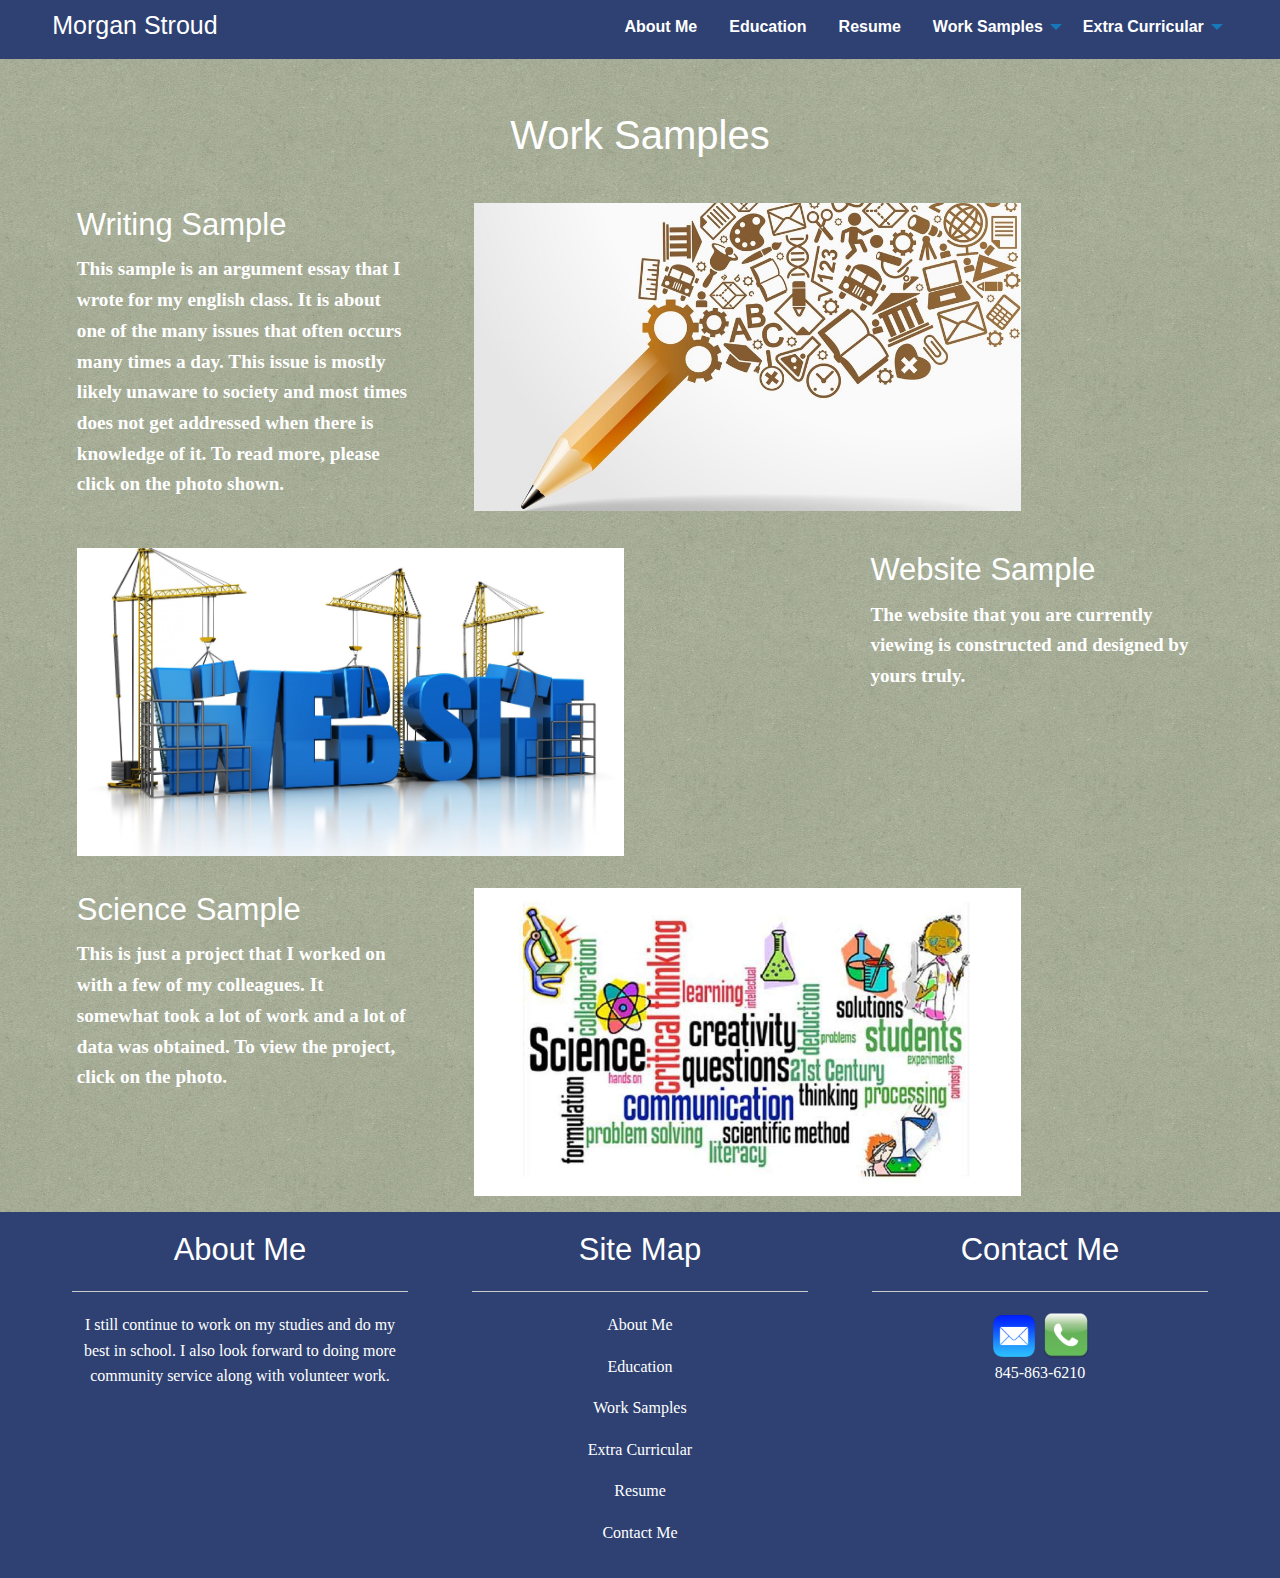
<file: work.html>
<!doctype html>
<html class="no-js" lang="en" dir="ltr">
  <head>
    <meta charset="utf-8">
    <meta http-equiv="x-ua-compatible" content="ie=edge">
    <meta name="viewport" content="width=device-width, initial-scale=1.0">
    <title>Stroud Portfolio</title>
    <link rel="stylesheet" href="css/foundation.css">
    <link rel="stylesheet" href="css/app.css">
  </head>
  <body>


<!--      Navigation       -->

<div class="navigation">
  <div data-sticky-container>
    <div class="top-bar" data-sticky data-options="marginTop:0;" style="width:100%">
<div class="wrap">
<div class="top-bar-left">
<h4> Morgan Stroud</h4>
</div>
<div class= "top-bar-right">
<ul class="vertical medium-horizontal dropdown menu" data-responsive-menu="accordion medium-dropdown">
  <li><a href="index.html">About Me</a></li>
  <li><a href="education.html">Education</a></li>
  <li><a href="resume.html">Resume</a></li>
  <li><a href="work.html">Work Samples</a>
    <ul class="menu vertical">
  <li><a href="sample1.html">Writing Sample</a></li>
  <li><a href="sample2.html">Website Sample</a></li>
  <li><a href="sample3.html">Science Sample</a></li>
</ul>
</li>
<li><a href="extra.html">Extra Curricular</a>
  <ul class="menu vertical">
    <li><a href="volunteer.html">Volunteer Work</a></li>
    <li><a href="music.html">Music</a></li>
  </ul>
</div>
</div>
</div>
</div>
</div>
<!--      Header       -->

<!--      Main       -->
<div class="main">
  <div class="wrap">
    <div class="row">
<div class="small-12 columns">
<h2>Work Samples</h2>
</div>
</div>
<div class="row">
<div class="small-12 medium-4 columns">

 <h3>Writing Sample</h3>
 <p>This sample is an argument essay that I wrote for my english class. It is about one of the many issues that often occurs many times a day. This issue is mostly likely unaware to society and most times does not get addressed when there is knowledge of it. To read more, please click on the photo shown.</p>
</div>
<div class="small-12 medium-8 columns">
 <a href="sample1.html"><img src="images\Writing.jpg" alt="" /></a>

</div>
</div>



<div class="row">

<div class="small-12 medium-8 columns">
 <a href="sample2.html"><img src="images\Website.jpg" alt="" /></a>
</div>
<div class="small-12 medium-4 columns">

 <h3>Website Sample</h3>
 <p>
 The website that you are currently viewing is constructed and designed by yours truly.</p>
</div>

</div>

<div class="row">
<div class="small-12 medium-4 columns">

 <h3>Science Sample</h3>
 <p>This is just a project that I worked on with a few of my colleagues. It somewhat took a lot of work and a lot of data was obtained. To view the project, click on the photo.</p>
</div>
<div class="small-12 medium-8 columns">
 <a href="sample3.html"><img src="images\Science.jpg" alt="" /></a>
</div>
</div>

</div>
</div>

<!--      Footer       -->
<div class="footer">
<div class="row">
<div class="small-12 medium-4 columns">
  <h3>About Me</h3>
  <hr>
  <p>I still continue to work on my studies and do my best in school. I also look forward to doing more community service along with volunteer work.</p>
</div>

<div class="small-12 medium-4 columns">
  <h3>Site Map</h3>
  <hr>
  <p><a href="index.html">About Me</a></p>
  <p><a href="education.html">Education</a></p>
  <p><a href="work.html">Work Samples</a></p>
  <p><a href="extra.html">Extra Curricular</a></p>
  <p><a href="resume.html">Resume</a></p>
  <p><a href="contact.html">Contact Me</a></p>
</div>

<div class="small-12 medium-4 columns">
  <h3>Contact Me</h3>
  <hr>
  <a href="mailto:mstroud.ptech@gmail.com"><img src="images\Mail-icon.png" alt=""></a>
  <a class="hide-for-small-only" href="mailto:mstroud.ptech@gmail.com">
  <a href="tel:845-863-6210"><img src="images\Phone-icon.png"
  <a class="hide-for-small-only" href="tel:845-863-6210"><p>845-863-6210</p>
</div>

    <script src="js/vendor/jquery.js"></script>
    <script src="js/vendor/what-input.js"></script>
    <script src="js/vendor/foundation.js"></script>
    <script src="js/app.js"></script>
    </div>
    </div>
  </body>
</html>
</file>
<file: css/app.css>
/*******************************************
General
*******************************************/
.wrap{
  color: white;
  width: 93%;
  margin: auto;
}
/*******************************************
Navigation
********************************************/
.top-bar{
  background-color: rgb(46, 65, 114);
  z-index: 99999999;
}
.top-bar-right li{
  background-color: rgb(46, 65, 114);
  z-index: 99999;
}
.top-bar-right ul{
  background-color: rgb(46, 65, 114);
  z-index: 9999;
}
.top-bar-left h4 a{
  color: white;
  font-weight: bold;
  font-family: 'Acme', sans-serif;
}
.top-bar-right a{
  color: white;
  font-weight: bold;
  font-family: 'Acme', sans-serif;
}
/******************************************
Header
******************************************/
.orbit{
  background-color: rgb(46, 65, 114);

}
.orbit h3{
  width: 80%;
  margin: auto;
  padding-top: 4em
}
.orbit img{
  max-height: 22em;
}
/****************************************
Main
****************************************/
.main{
  padding-top: 2em;
  background-color: rgb(194, 196, 201);
  background-image: url("../images/green_cup.png");
}
p{
  font-family: 'Alegreya';

}
.main p{
  font-size: 1.2em;
  font-weight: bold;
}
img{
max-width: 75%;
max-height: 50%;
margin: auto;
}
.row{
  width: 100%;
  margin: auto;
}
.columns{
  padding: 1em 2em;
}
h2{
  text-align: center;

}
/**************************************
Footer
**************************************/
.footer{
  text-align: center;
  color: white;
  background-color: rgb(46, 65, 114);
}
.footer h3{
  color: white;
}
.footer a{
  color: white;
}
.footer img{
  height: 3em;
  width: 3em;
}
</file>
